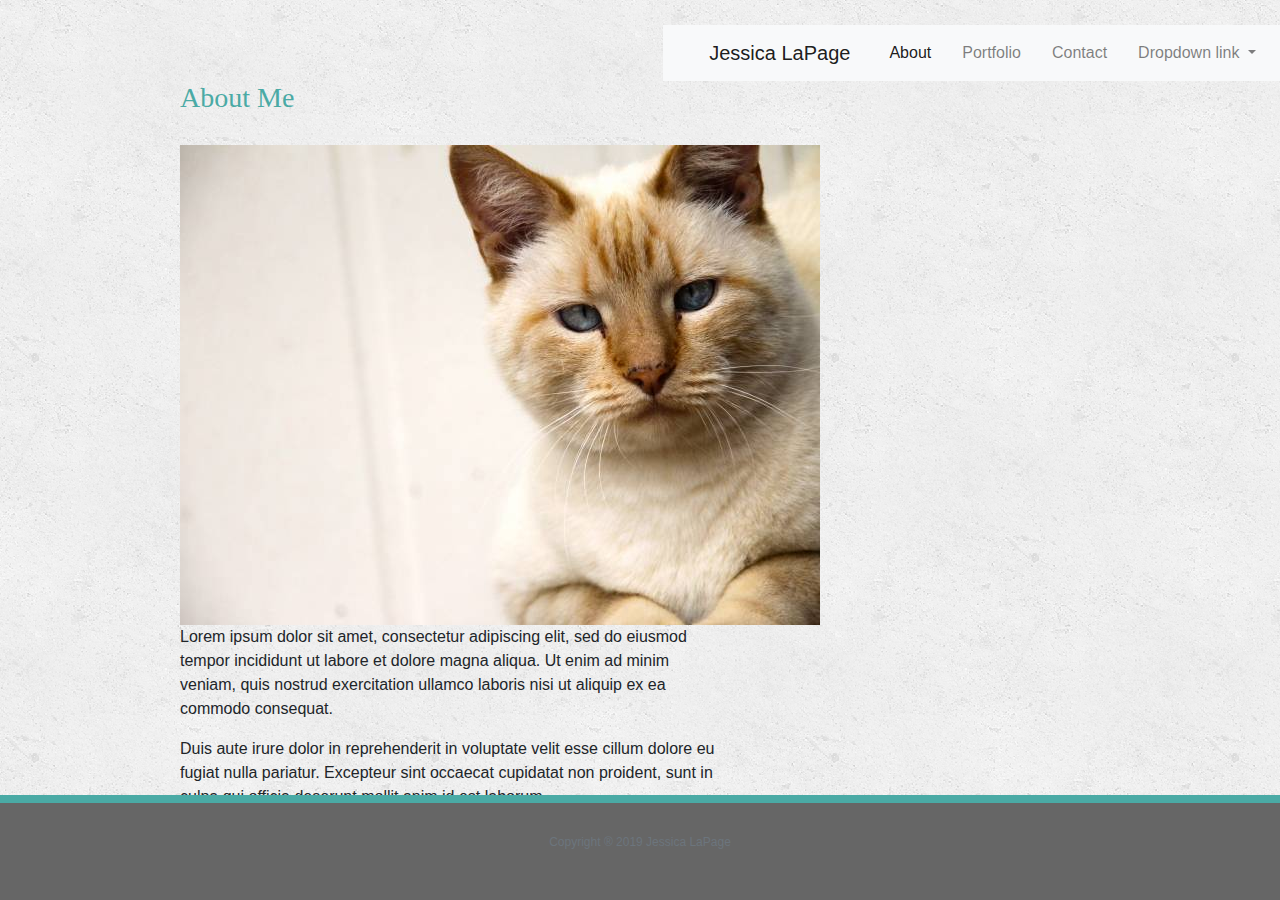
<file: index.html>
<!doctype html>
<html lang="en-us">

<head>
  <meta charset="UTF-8">
  <meta name="viewport" content="width=device-width, initial-scale=1.0">
  <title>Portfolio | Jessica LaPage</title>
  <link rel="stylesheet" type="text/css" href="assets/css/style.css">
  <link rel="stylesheet" href="https://stackpath.bootstrapcdn.com/bootstrap/4.3.1/css/bootstrap.min.css" integrity="sha384-ggOyR0iXCbMQv3Xipma34MD+dH/1fQ784/j6cY/iJTQUOhcWr7x9JvoRxT2MZw1T" crossorigin="anonymous">
</head>

<body>
    
  <nav class="navbar navbar-expand-lg navbar-light bg-light">
        <a class="navbar-brand" href="#">Jessica LaPage</a>
        <button class="navbar-toggler" type="button" data-toggle="collapse" data-target="#navbarNavDropdown" aria-controls="navbarNavDropdown" aria-expanded="false" aria-label="Toggle navigation">
          <span class="navbar-toggler-icon"></span>
        </button>
        <div class="collapse navbar-collapse" id="navbarNavDropdown">
          <ul class="navbar-nav">
            <li class="nav-item active">
              <a class="nav-link" href="index.html">About <span class="sr-only"></span></a>
            </li>
            <li class="nav-item">
              <a class="nav-link" href="portfolio.html">Portfolio</a>
            </li>
            <li class="nav-item">
              <a class="nav-link" href="contact.html">Contact</a>
            </li>
            <li class="nav-item dropdown">
              <a class="nav-link dropdown-toggle" href="#" id="navbarDropdownMenuLink" role="button" data-toggle="dropdown" aria-haspopup="true" aria-expanded="false">
                Dropdown link
              </a>
              <div class="dropdown-menu" aria-labelledby="navbarDropdownMenuLink">
                <a class="dropdown-item" href="index.html">About Jessica</a>
                <a class="dropdown-item" href="portfolio.html">Jessica's Portfolio</a>
                <a class="dropdown-item" href="contact.html">Contact Jessica</a>
              </div>
            </li>
          </ul>
        </div>
      </nav>

      <div class="container">
            <div class="row">
    
                <div class="col-md-1">
                </div>
    
                <div class="col-md-6">
                    <div class="panel panel-primary">
                        
                        <div class="panel-heading">
                            <h3 class="panel-title">About Me</h3>
                        </div>
                        
                        <div class="panel-body">
                            <img id="bio-image" class="img-responsive pull-left" alt="Responsive image" src="assets/images/cat.jpg">
                                    
                            <p>Lorem ipsum dolor sit amet, consectetur adipiscing elit, sed do eiusmod tempor incididunt ut labore et dolore magna aliqua. Ut enim ad minim veniam, quis nostrud exercitation ullamco laboris nisi ut aliquip ex ea commodo consequat.</p>
                            
                            <p>Duis aute irure dolor in reprehenderit in voluptate velit esse cillum dolore eu fugiat nulla pariatur. Excepteur sint occaecat cupidatat non proident, sunt in culpa qui officia deserunt mollit anim id est laborum.</p>
                            
                            <p>Proin sed libero enim sed faucibus turpis. Scelerisque felis imperdiet proin fermentum leo vel orci porta non. Lorem ipsum dolor sit amet. Faucibus nisl tincidunt eget nullam non. Nulla facilisi nullam vehicula ipsum.</p>
                        </div>
                    </div>
                </div>
                
                <div class="col-md-1">
                </div>
                
               
    
                <div class="col-md-1">
                </div>
    
            </div>
        </div>

      
       
  
      <footer class="footer">
            <div class="container" id="footer-text">
                <p class="text-muted">Copyright &reg; 2019 Jessica LaPage</p>
            </div>
        </footer>
</body>

</html>
</file>
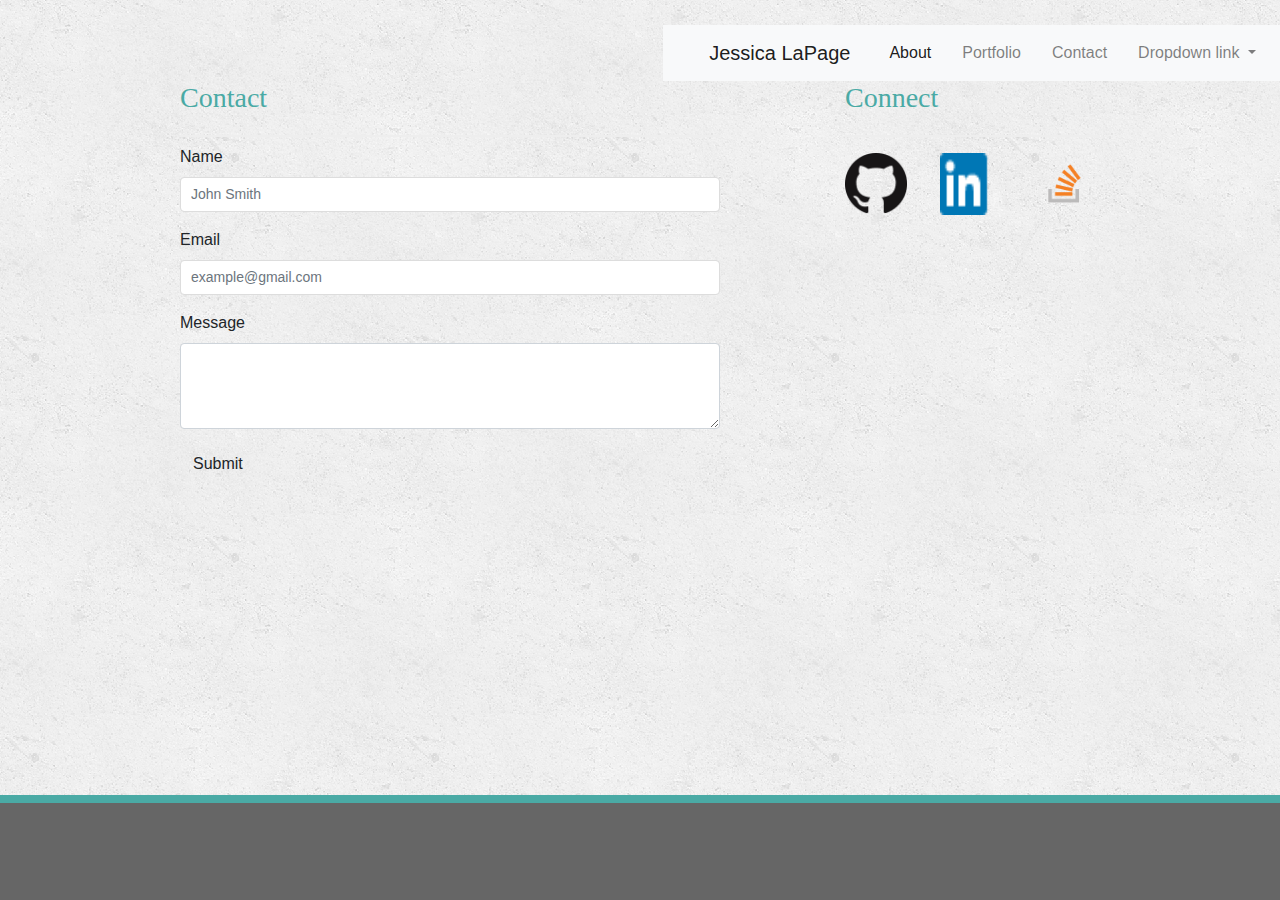
<file: contact.html>
<!doctype html>
<html lang="en-us">

<head>
  <meta charset="UTF-8">
  <meta name="viewport" content="width=device-width, initial-scale=1.0">
  <title>Portfolio | Jessica LaPage</title>
  <link rel="stylesheet" type="text/css" href="assets/css/style.css">
  <link rel="stylesheet" href="https://stackpath.bootstrapcdn.com/bootstrap/4.3.1/css/bootstrap.min.css" integrity="sha384-ggOyR0iXCbMQv3Xipma34MD+dH/1fQ784/j6cY/iJTQUOhcWr7x9JvoRxT2MZw1T" crossorigin="anonymous">
</head>

<body>
    
  <nav class="navbar navbar-expand-lg navbar-light bg-light">
        <a class="navbar-brand" href="#">Jessica LaPage</a>
        <button class="navbar-toggler" type="button" data-toggle="collapse" data-target="#navbarNavDropdown" aria-controls="navbarNavDropdown" aria-expanded="false" aria-label="Toggle navigation">
          <span class="navbar-toggler-icon"></span>
        </button>
        <div class="collapse navbar-collapse" id="navbarNavDropdown">
          <ul class="navbar-nav">
            <li class="nav-item active">
              <a class="nav-link" href="index.html">About <span class="sr-only">(current)</span></a>
            </li>
            <li class="nav-item">
              <a class="nav-link" href="portfolio.html">Portfolio</a>
            </li>
            <li class="nav-item">
              <a class="nav-link" href="contact.html">Contact</a>
            </li>
            <li class="nav-item dropdown">
              <a class="nav-link dropdown-toggle" href="#" id="navbarDropdownMenuLink" role="button" data-toggle="dropdown" aria-haspopup="true" aria-expanded="false">
                Dropdown link
              </a>
              <div class="dropdown-menu" aria-labelledby="navbarDropdownMenuLink">
                <a class="dropdown-item" href="index.html">About Jessica</a>
                <a class="dropdown-item" href="portfolio.html">Jessica's Portfolio</a>
                <a class="dropdown-item" href="contact.html">Contact Jessica</a>
              </div>
            </li>
          </ul>
        </div>
      </nav>

      <div class="container">
            <div class="row">
    
                <div class="col-md-1">
                </div>
    
                <div class="col-md-6">
                    <div class="panel panel-primary">
                        
                        <div class="panel-heading">
                            <h3 class="panel-title">Contact</h3>
                        </div>
    
                        <div class="panel-body">
                            <form>
                                 <div class="form-group">
                                <label for="name">Name</label>
                                <input type="text" class="form-control" id="name" placeholder="John Smith" required="required">
                                 </div>
    
                                 <div class="form-group">
                                   <label for="email">Email</label>
                                   <input type="email" class="form-control" id="email" placeholder="example@gmail.com" required="required">
                              </div>
    
                              <div class="form-group">
                                   <label for="message">Message</label>
                                   <textarea class="form-control" rows="3" id="message" required="required"></textarea>
                              </div>
                                
                                <button type="submit" class="btn btn-default">Submit</button>
                            </form>
                        </div>	
                    </div>
                </div>
                
                <div class="col-md-1">
                </div>
                
                <div class="col-md-3">
                    <div class="panel panel-primary" id="sidebar">
                                
                        <div class="panel-heading">
                            <h3 class="panel-title">Connect</h3>
                        </div>
                                
                        <div class="panel-body">
                            <div class="row">
                                <div class="col-md-4">
                                    <a href="https://github.com/jebbla" target="_blank" class="thumbnail">
                                    <img src="assets/images/GitHub-Mark-64px.png" alt="GitHub" class="img-responsive social"></a>
                                </div>
                            
                                <div class="col-md-4">
                                    <a href="https://www.linkedin.com/in/jessica-lapage-718b8157/" target="_blank" class="thumbnail"><img src="assets/images/linkedin.png" alt="LinkedIn" class="img-responsive social"></a>
                                </div>
                            
                                <div class="col-md-4">
                                    <a href="https://stackexchange.com/users/15610172/jessica-lapage" target="_blank" class="thumbnail"><img src="assets/images/so-icon.png" alt="stackoverflow" class="img-responsive social"></a>
                                </div>
                            </div>
                        </div>
                    </div>
                </div>
    
                <div class="col-md-1">
                </div>
    
            </div>
        </div>
       
  
   
</body>

<footer></footer>
</html>
</file>
<file: assets/css/style.css>
body {
  font-family: Arial, "Helvetica Neue", Helvetica, sans-serif;
  font-size: 18px;
  line-height: 34px;
  color: #777;
  background: url("../images/concrete_seamless.png");
}

* {
  box-sizing: border-box;
  margin: 0;
}

/* sticky footer styling */

/* https://css-tricks.com/snippets/css/sticky-footer/ */

html,
body {
  height: 100%;
}

.wrapper {
  height: auto !important;
  height: 100%;
  min-height: 100%;
  margin: 0 auto -105px;
}

footer,
.push {
  height: 105px;
}

/* end sticky footer styling */

/* start hover styling */

#logo:hover,
input[type=submit]:hover {
  background: #5e7f7e;
}

nav a:hover {
  color: #5e7f7e;
}

.social:hover {
  cursor: pointer;
  opacity: 0.8;
}

/* end hover styling */

/* general styling */

.container {
  width: 100%;
  max-width: 960px;
  margin: 0 auto;
  clear: both;
}

h1,
h2,
h3,
p {
  margin-bottom: 20px;
}

p:last-child {
  margin-bottom: 0;
}

h1,
h2,
h3 {
  font-family: Georgia, Times, "Times New Roman", serif;
  font-weight: 700;
  color: #4aaaa5;
}

h1 {
  padding-bottom: 20px;
  font-size: 30px;
  line-height: 49px;
  border-bottom: 3px solid #ddd;
}

h2,
h3 {
  font-size: 22px;
}

/* header */

#masthead {
  position: fixed;
  z-index: 99;
  width: 100%;
  margin: 0 0 30px;
  overflow: auto;
  color: #fff;
  background: #fff;
  border-bottom: 2px solid #ccc;
}

#logo {
  float: left;
  width: 250px;
  height: 90px;
  font-family: Georgia, Times, "Times New Roman", serif;
  font-size: 30px;
  font-weight: 700;
  line-height: 90px;
  color: #fff;
  text-align: center;
  text-decoration: none;
  background: #4aaaa5;
}

nav {
  float: right;
  margin-top: 25px;
}

nav a {
  display: inline-block;
  padding-left: 15px;
  margin-left: 15px;
  line-height: 18px;
  color: #999;
  text-decoration: none;
  border-left: 1px solid #efefef;
}

nav a:first-child {
  border-left: 0 none;
}

/* footer */

footer {
  position: fixed;
  left: 0;
  bottom: 0;
  width: 100%;
  padding: 30px 0;
  clear: both;
  font-size: 12px;
  color: #fff;
  color: #ccc;
  text-align: center;
  background: #666;
  border-top: 8px solid #4aaaa5;
}

/* sidebar */

.sidebar {
  float: right;
  width: 100%;
  max-width: 270px;
  padding: 30px;
  margin-bottom: 20px;
  background: #fff;
  border: 1px solid #ddd;
}

h3,
.sidebar h2 {
  padding-bottom: 20px;
  margin-bottom: 15px;
  line-height: 22px;
  border-bottom: 2px solid #eee;
}

.social {
  width: 62px;
  height: 62px;
  margin-top: 8px;
  margin-right: 5px;
}

.social:last-child {
  margin-right: 0;
}

/* main */

#main-container {
  padding-top: 130px;
}

.main-section {
  float: left;
  width: 100%;
  max-width: 650px;
  padding: 30px;
  margin: 0 0 40px;
  background: #fff;
  border: 1px solid #ddd;
}

/* contact page */

#contact-form ul {
  margin-bottom: 20px;
}

#contact-form li {
  margin-bottom: 10px;
}

label,
input[type=text],
input[type=email],
textarea {
  display: block;
  width: 100%;
}

input[type=text],
input[type=email],
textarea {
  height: 35px;
  padding: 0 10px;
  font-size: 14px;
  border: 1px solid #ddd;
}

textarea {
  height: 200px;
}

input[type=submit] {
  padding: 10px 30px;
  font-size: 18px;
  color: #fff;
  cursor: pointer;
  background: #4aaaa5;
  border: 0 none;
}
button{
  background-color: #999; 
  color: white;
  border: 1px solid #666666;
  text-align: center;
  text-decoration: none;
  display: inline-block;
  font-size: 16px;
  border-radius: 12px;
  float: left;
  padding: 16px;
}

button:hover{
  background-color: #4aaaa5; 
  color: white;
}
</file>
